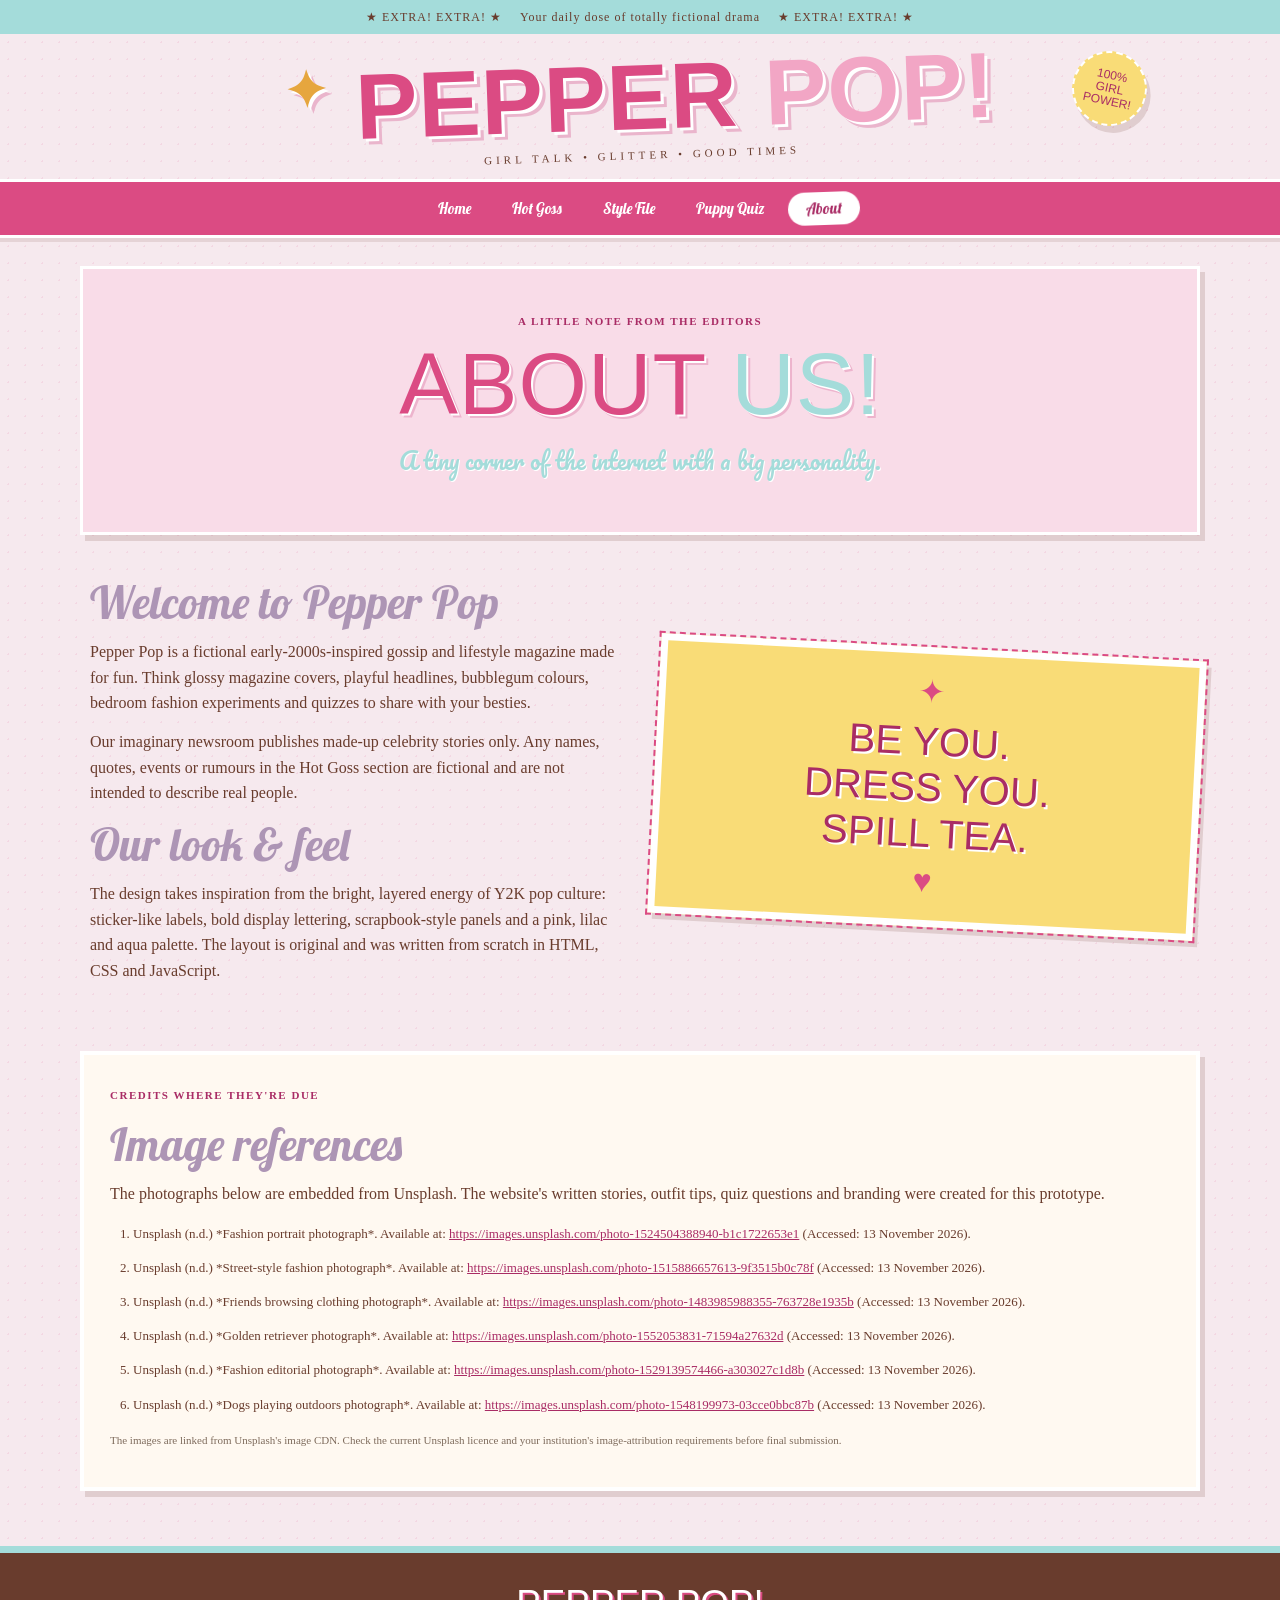
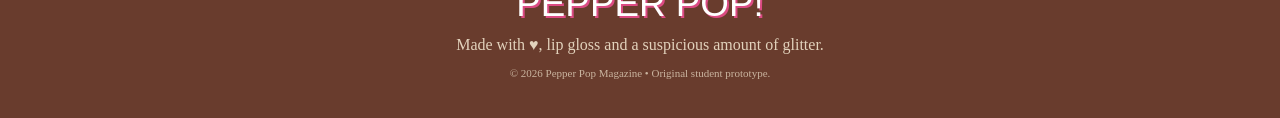
<file: pepper_pop_gossip/about.html>
<!DOCTYPE html>
<html lang="en">
<head>
  <meta charset="UTF-8"><meta name="viewport" content="width=device-width, initial-scale=1.0">
  <meta name="description" content="Learn about Pepper Pop magazine and view the Harvard-style image references.">
  <title>About & References — Pepper Pop</title>
  <link rel="preconnect" href="https://fonts.googleapis.com"><link rel="preconnect" href="https://fonts.gstatic.com" crossorigin>
  <link href="https://fonts.googleapis.com/css2?family=Lobster&family=Pacifico&family=Permanent+Marker&display=swap" rel="stylesheet">
  <link rel="stylesheet" href="css/style.css"><script src="js/script.js" defer></script>
</head>
<body>
  <div class="top-strip"><span>★ EXTRA! EXTRA! ★</span> Your daily dose of totally fictional drama <span>★ EXTRA! EXTRA! ★</span></div>
  <header class="site-header"><a class="logo" href="index.html"><span class="logo-star">✦</span> PEPPER <span>POP!</span><small>GIRL TALK • GLITTER • GOOD TIMES</small></a><p class="header-sticker">100%<br>GIRL<br>POWER!</p></header>
  <nav class="main-nav" aria-label="Main navigation"><a href="index.html">Home</a><a href="gossip.html">Hot Goss</a><a href="style.html">Style File</a><a href="puppy-quiz.html">Puppy Quiz</a><a class="active" href="about.html">About</a></nav>
  <main class="page-wrap">
    <section class="page-intro pink-intro"><p class="eyebrow">A LITTLE NOTE FROM THE EDITORS</p><h1>ABOUT <span>US!</span></h1><p class="subtitle">A tiny corner of the internet with a big personality.</p></section>
    <section class="about-grid">
      <div class="about-copy"><h2>Welcome to Pepper Pop</h2><p>Pepper Pop is a fictional early-2000s-inspired gossip and lifestyle magazine made for fun. Think glossy magazine covers, playful headlines, bubblegum colours, bedroom fashion experiments and quizzes to share with your besties.</p><p>Our imaginary newsroom publishes made-up celebrity stories only. Any names, quotes, events or rumours in the Hot Goss section are fictional and are not intended to describe real people.</p><h2>Our look & feel</h2><p>The design takes inspiration from the bright, layered energy of Y2K pop culture: sticker-like labels, bold display lettering, scrapbook-style panels and a pink, lilac and aqua palette. The layout is original and was written from scratch in HTML, CSS and JavaScript.</p></div>
      <div class="about-sticker"><span>✦</span><strong>BE YOU.<br>DRESS YOU.<br>SPILL TEA.</strong><span>♥</span></div>
    </section>
    <section class="references">
      <p class="eyebrow">CREDITS WHERE THEY'RE DUE</p><h2>Image references</h2>
      <p>The photographs below are embedded from Unsplash. The website's written stories, outfit tips, quiz questions and branding were created for this prototype.</p>
      <ol>
        <li>Unsplash (n.d.) *Fashion portrait photograph*. Available at: <a href="https://images.unsplash.com/photo-1524504388940-b1c1722653e1" target="_blank" rel="noopener noreferrer">https://images.unsplash.com/photo-1524504388940-b1c1722653e1</a> (Accessed: 13 November 2026).</li>
        <li>Unsplash (n.d.) *Street-style fashion photograph*. Available at: <a href="https://images.unsplash.com/photo-1515886657613-9f3515b0c78f" target="_blank" rel="noopener noreferrer">https://images.unsplash.com/photo-1515886657613-9f3515b0c78f</a> (Accessed: 13 November 2026).</li>
        <li>Unsplash (n.d.) *Friends browsing clothing photograph*. Available at: <a href="https://images.unsplash.com/photo-1483985988355-763728e1935b" target="_blank" rel="noopener noreferrer">https://images.unsplash.com/photo-1483985988355-763728e1935b</a> (Accessed: 13 November 2026).</li>
        <li>Unsplash (n.d.) *Golden retriever photograph*. Available at: <a href="https://images.unsplash.com/photo-1552053831-71594a27632d" target="_blank" rel="noopener noreferrer">https://images.unsplash.com/photo-1552053831-71594a27632d</a> (Accessed: 13 November 2026).</li>
        <li>Unsplash (n.d.) *Fashion editorial photograph*. Available at: <a href="https://images.unsplash.com/photo-1529139574466-a303027c1d8b" target="_blank" rel="noopener noreferrer">https://images.unsplash.com/photo-1529139574466-a303027c1d8b</a> (Accessed: 13 November 2026).</li>
        <li>Unsplash (n.d.) *Dogs playing outdoors photograph*. Available at: <a href="https://images.unsplash.com/photo-1548199973-03cce0bbc87b" target="_blank" rel="noopener noreferrer">https://images.unsplash.com/photo-1548199973-03cce0bbc87b</a> (Accessed: 13 November 2026).</li>
      </ol>
      <p class="fine-print">The images are linked from Unsplash's image CDN. Check the current Unsplash licence and your institution's image-attribution requirements before final submission.</p>
    </section>
  </main>
  <footer class="site-footer"><a class="footer-logo" href="index.html">PEPPER POP!</a><p>Made with ♥, lip gloss and a suspicious amount of glitter.</p><p class="footer-small">© 2026 Pepper Pop Magazine • Original student prototype.</p></footer>
</body>
</html>
</file>
<file: pepper_pop_gossip/css/style.css>
/* PEPPER POP! — original Y2K-inspired magazine stylesheet */
:root {
  --pink: #db4b83;
  --lilac: #ad95b5;
  --aqua: #a4dcda;
  --brown: #693c2d;
  --cream: #e2d2bc;
  --paper: #fff9f1;
  --hot-pink: #f7a4c6;
  --deep-pink: #a92c65;
  --shadow: 5px 6px 0 rgba(105, 60, 45, .16);
}
* { box-sizing: border-box; }
html { scroll-behavior: smooth; }
body {
  margin: 0; background: #f6e9ee; color: var(--brown);
  font-family: "Permanent Marker", "Comic Sans MS", cursive;
  line-height: 1.6;
  background-image: radial-gradient(rgba(219,75,131,.11) 1px, transparent 1px);
  background-size: 17px 17px;
}
img { display: block; width: 100%; height: 100%; object-fit: cover; }
a { color: var(--deep-pink); }
a:focus-visible, button:focus-visible, input:focus-visible { outline: 3px dashed var(--deep-pink); outline-offset: 4px; }
.top-strip {
  min-height: 34px; padding: 6px 12px; display: flex; justify-content: center; align-items: center; gap: 18px;
  background: var(--aqua); color: var(--brown); text-align: center; font: 12px "Comic Sans MS", cursive; letter-spacing: 1px;
}
.site-header {
  max-width: 1180px; margin: auto; padding: 20px 28px 15px; min-height: 145px;
  display: flex; align-items: center; justify-content: center; position: relative;
}
.logo { color: var(--pink); text-decoration: none; text-align: center; font: 900 clamp(3rem, 8vw, 5.8rem)/.85 Impact, Haettenschweiler, "Arial Narrow Bold", sans-serif; letter-spacing: 1px; text-shadow: 3px 3px 0 white, 6px 6px 0 #eab5cc; transform: rotate(-2deg); }
.logo span:not(.logo-star) { color: #f2a6c5; }
.logo-star { font-size: .55em; color: #e6a63e; vertical-align: top; }
.logo small { display: block; margin-top: 12px; color: var(--brown); font: 11px "Comic Sans MS", cursive; letter-spacing: 4px; text-shadow: none; }
.header-sticker {
  position: absolute; right: 7%; top: 17px; width: 75px; height: 75px; margin: 0; border-radius: 50%;
  display: grid; place-content: center; transform: rotate(12deg); background: #f9dc77; border: 2px dashed white;
  color: var(--deep-pink); text-align: center; font: 12px/1.1 Impact, sans-serif; box-shadow: var(--shadow);
}
.main-nav {
  position: sticky; top: 0; z-index: 20; display: flex; justify-content: center; flex-wrap: wrap; gap: 5px;
  padding: 10px 14px; background: var(--pink); border-top: 3px solid white; border-bottom: 3px solid white; box-shadow: 0 4px 0 rgba(105,60,45,.12);
}
.main-nav a {
  padding: 7px 18px; border-radius: 20px; color: white; text-decoration: none; font: 15px "Lobster", cursive;
  transition: transform .2s, background .2s;
}
.main-nav a:hover, .main-nav a.active { background: white; color: var(--deep-pink); transform: rotate(-2deg); }
.page-wrap { width: min(1120px, calc(100% - 34px)); margin: 28px auto 55px; }
h1, h2, h3 { color: var(--lilac); font-family: "Lobster", cursive; font-weight: 400; line-height: 1.12; margin: 0 0 12px; }
h1 { font: 3.2rem/1 Impact, Haettenschweiler, "Arial Narrow Bold", sans-serif; color: var(--pink); letter-spacing: 1px; text-shadow: 2px 2px white, 4px 4px #edb4cd; }
h1 span { color: #a4dcda; }
h2 { font-size: clamp(2rem, 4vw, 2.8rem); }
h3 { font-size: 1.55rem; }
p { margin: 0 0 13px; }
.subtitle { color: var(--aqua); font: 1.45rem "Pacifico", cursive; text-shadow: 1px 1px white; }
.eyebrow, .category { display: inline-block; color: var(--deep-pink); font: 11px "Comic Sans MS", cursive; font-weight: bold; letter-spacing: 1.5px; }
.fine-print, .footer-small { color: #7e6b5c; font: 11px/1.5 "Comic Sans MS", cursive; }
.hero-panel {
  display: grid; grid-template-columns: 1fr .88fr; gap: 26px; padding: 30px; align-items: center;
  background: #fffaf4; border: 3px solid white; outline: 2px dashed var(--lilac); box-shadow: var(--shadow);
}
.hero-copy { padding: 8px 10px; }
.hero-copy h1 { font-size: clamp(3.5rem, 7vw, 6.3rem); margin: 10px 0 8px; }
.hero-copy > p:not(.eyebrow):not(.subtitle):not(.fine-print) { max-width: 480px; }
.hero-image-wrap { height: 400px; position: relative; border: 8px solid white; transform: rotate(2deg); box-shadow: 4px 5px 0 #d8b7c7; }
.image-burst {
  position: absolute; top: 18px; left: -17px; width: 88px; height: 88px; display: grid; place-content: center;
  border-radius: 50%; background: #f9dc77; color: var(--deep-pink); border: 2px dashed white; font: 22px Impact, sans-serif; transform: rotate(-13deg);
}
.image-caption { position: absolute; bottom: 10px; right: -14px; padding: 7px 12px; background: var(--aqua); color: var(--brown); font: 11px "Comic Sans MS", cursive; transform: rotate(-3deg); }
.sticker-button {
  display: inline-block; border: 2px solid white; padding: 12px 20px; margin: 8px 4px 8px 0; cursor: pointer;
  background: var(--pink); color: white; text-decoration: none; font: 15px Impact, sans-serif; letter-spacing: 1px;
  box-shadow: 4px 4px 0 var(--brown); transform: rotate(-1deg); transition: transform .2s, box-shadow .2s;
}
.sticker-button:hover { transform: rotate(1deg) translateY(-2px); box-shadow: 6px 6px 0 var(--brown); }
.ticker { overflow: hidden; white-space: nowrap; margin: 28px 0; padding: 9px 0; background: var(--aqua); color: var(--brown); border-block: 2px dashed white; font: 13px Impact, sans-serif; letter-spacing: 1.5px; }
.ticker span { display: inline-block; min-width: 100%; animation: ticker 26s linear infinite; }
@keyframes ticker { to { transform: translateX(-100%); } }
.section-block { margin: 54px 0; }
.section-heading { text-align: center; margin: 0 auto 25px; max-width: 680px; }
.feature-grid, .outfit-grid { display: grid; grid-template-columns: repeat(3, 1fr); gap: 20px; }
.story-card, .outfit-card { overflow: hidden; background: var(--paper); border: 5px solid white; box-shadow: var(--shadow); }
.story-card:nth-child(2) { transform: translateY(13px) rotate(1deg); }
.story-card:nth-child(1) { transform: rotate(-1deg); }
.story-card img { height: 220px; }
.card-copy, .outfit-card > div { padding: 17px; }
.card-copy h3, .outfit-card h3 { margin-top: 7px; }
.card-copy p, .outfit-card p { font-size: 13px; }
.card-copy a { font: 13px "Comic Sans MS", cursive; font-weight: bold; }
.quote-banner { display: flex; justify-content: center; align-items: center; gap: 22px; margin: 45px 0; padding: 22px; background: #e5d9ec; border: 3px dashed white; text-align: center; color: var(--deep-pink); }
.quote-banner p { margin: 0; font: 1.35rem "Pacifico", cursive; }
.quote-star { color: #e5a93b; font-size: 1.8rem; }
.newsletter-panel { display: flex; justify-content: space-between; align-items: center; gap: 20px; padding: 25px 30px; background: #f9dce8; border: 3px solid white; box-shadow: var(--shadow); }
.newsletter-panel h2 { margin-bottom: 5px; }
.site-footer { padding: 30px 18px; background: var(--brown); color: var(--cream); text-align: center; border-top: 7px solid var(--aqua); }
.footer-logo { display: inline-block; margin-bottom: 7px; color: white; text-decoration: none; font: 2.3rem Impact, sans-serif; text-shadow: 2px 2px var(--pink); }
.site-footer p { margin-bottom: 7px; }
.site-footer .footer-small { color: var(--cream); opacity: .8; }
.page-intro { text-align: center; padding: 38px 24px; margin-bottom: 32px; border: 3px solid white; box-shadow: var(--shadow); }
.page-intro h1 { font-size: clamp(3rem, 7vw, 5.5rem); }
.pink-intro { background: #f9dce8; }
.aqua-intro { background: #dff5f2; }
.puppy-intro { background: #f8e9bb; }
.gossip-lead, .style-feature, .about-grid { display: grid; grid-template-columns: 1fr 1fr; gap: 28px; align-items: center; }
.gossip-lead { padding: 20px; background: #fffaf4; border: 3px solid white; box-shadow: var(--shadow); }
.gossip-lead-image { position: relative; height: 420px; border: 7px solid white; transform: rotate(-1deg); }
.gossip-lead-copy { padding: 10px; }
.gossip-lead-copy h2 { font-size: 2.5rem; }
.pull-quote { margin: 18px 0; padding: 15px; background: #f9dce8; border-left: 5px solid var(--pink); color: var(--deep-pink); font: 1.3rem "Pacifico", cursive; }
.gossip-list { background: var(--paper); border: 4px solid white; box-shadow: var(--shadow); padding: 5px 24px; }
.gossip-item { display: grid; grid-template-columns: 60px 1fr; gap: 18px; padding: 20px 0; border-bottom: 2px dashed #e8cbd7; }
.gossip-item:last-child { border-bottom: 0; }
.gossip-number { color: var(--pink); font: 2.8rem Impact, sans-serif; }
.gossip-item h3 { margin: 4px 0; }
.style-feature { padding: 20px; background: #fffaf4; border: 3px solid white; box-shadow: var(--shadow); }
.style-feature > div:first-child img { height: 390px; border: 7px solid white; transform: rotate(-2deg); }
.style-feature-copy { padding: 10px; }
.style-feature-copy h2 { font-size: 2.5rem; }
.tip-list { padding-left: 22px; }
.tip-list li { margin: 12px 0; padding-left: 5px; }
.tip-list li::marker { color: var(--pink); font: 1.3rem Impact, sans-serif; }
.style-note { padding: 12px; background: #e0f4f1; border-radius: 10px; font: 1rem "Pacifico", cursive; color: var(--brown); }
.outfit-card img { height: 270px; }
.outfit-card:nth-child(2) { transform: translateY(12px); }
.closet-note { padding: 24px; background: #f9dc77; border: 3px dashed white; text-align: center; transform: rotate(-.5deg); }
.closet-note h2 { color: var(--deep-pink); }
.quiz-layout { display: grid; grid-template-columns: 1.3fr .7fr; gap: 25px; align-items: start; }
.quiz-card { padding: 27px; background: var(--paper); border: 5px solid white; box-shadow: var(--shadow); }
.quiz-progress { margin-bottom: 24px; color: var(--deep-pink); font: 12px "Comic Sans MS", cursive; font-weight: bold; }
.progress-track { height: 9px; margin-top: 7px; overflow: hidden; background: #f0dce5; border-radius: 10px; }
#progress-fill { width: 20%; height: 100%; background: var(--pink); transition: width .25s; }
.quiz-question { padding: 0; margin: 0; border: 0; }
.quiz-question legend { margin-bottom: 18px; color: var(--lilac); font: 2rem "Lobster", cursive; }
.quiz-question label { display: flex; align-items: center; gap: 11px; margin: 10px 0; padding: 12px; background: #f8e8ef; border: 2px solid white; cursor: pointer; font-size: 13px; transition: background .2s; }
.quiz-question label:has(input:checked) { background: #dff5f2; border-color: var(--aqua); }
.quiz-question input { accent-color: var(--pink); width: 17px; height: 17px; flex: 0 0 auto; }
.quiz-controls { display: flex; justify-content: space-between; flex-wrap: wrap; margin-top: 18px; }
.quiz-error { min-height: 18px; color: #b42350; font: 12px "Comic Sans MS", cursive; }
.quiz-side { padding: 15px; background: #e2f5f2; border: 4px solid white; box-shadow: var(--shadow); text-align: center; transform: rotate(1deg); }
.quiz-side img { height: 220px; border: 5px solid white; }
.quiz-side h2 { margin-top: 16px; font-size: 1.8rem; }
.quiz-side p { font-size: 13px; }
.paw-doodle { font-size: 1.7rem; letter-spacing: 8px; }
.quiz-result { padding: 10px 0; text-align: center; }
.quiz-result img { width: min(280px, 100%); height: 220px; margin: 15px auto; border: 7px solid white; box-shadow: var(--shadow); }
.quiz-result h2 { color: var(--pink); font-size: 2.5rem; }
.about-grid { margin: 20px 0 45px; }
.about-copy { padding: 10px; }
.about-sticker { min-height: 280px; display: grid; place-content: center; text-align: center; background: #f9dc77; border: 7px solid white; outline: 2px dashed var(--pink); transform: rotate(3deg); box-shadow: var(--shadow); color: var(--deep-pink); }
.about-sticker strong { font: 2.5rem/1.15 Impact, sans-serif; text-shadow: 2px 2px white; }
.about-sticker span { font-size: 2rem; color: var(--pink); }
.references { padding: 26px; background: var(--paper); border: 4px solid white; box-shadow: var(--shadow); }
.references h2 { margin-top: 5px; }
.references ol { padding-left: 23px; }
.references li { margin: 12px 0; overflow-wrap: anywhere; font: 13px/1.7 "Comic Sans MS", cursive; }
.references a { overflow-wrap: anywhere; }
[hidden] { display: none !important; }

@media (max-width: 760px) {
  .header-sticker { right: 12px; top: 12px; width: 58px; height: 58px; font-size: 9px; }
  .site-header { min-height: 120px; padding: 25px 75px 20px 12px; }
  .logo { font-size: clamp(2.7rem, 11vw, 4.3rem); }
  .logo small { font-size: 8px; letter-spacing: 2px; }
  .main-nav { gap: 0; padding: 7px 4px; }
  .main-nav a { padding: 8px 10px; font-size: 14px; }
  .page-wrap { width: min(100% - 22px, 600px); margin-top: 18px; }
  .hero-panel, .gossip-lead, .style-feature, .about-grid, .quiz-layout { grid-template-columns: 1fr; }
  .hero-panel { padding: 18px; }
  .hero-image-wrap { height: 330px; margin: 0 7px; }
  .hero-copy h1 { font-size: 4.2rem; }
  .feature-grid, .outfit-grid { grid-template-columns: 1fr; gap: 20px; }
  .story-card:nth-child(2), .story-card:nth-child(1), .outfit-card:nth-child(2) { transform: none; }
  .story-card img, .outfit-card img { height: 250px; }
  .section-block { margin: 38px 0; }
  .newsletter-panel { display: block; padding: 20px; }
  .gossip-lead-image { height: 310px; }
  .style-feature > div:first-child img { height: 300px; }
  .quiz-card { padding: 18px; }
  .quiz-question legend { font-size: 1.7rem; }
  .quote-banner { gap: 10px; padding: 16px 8px; }
  .quote-banner p { font-size: 1.05rem; }
}
@media (prefers-reduced-motion: reduce) {
  *, *::before, *::after { scroll-behavior: auto !important; animation-duration: .01ms !important; animation-iteration-count: 1 !important; transition-duration: .01ms !important; }
}
</file>
